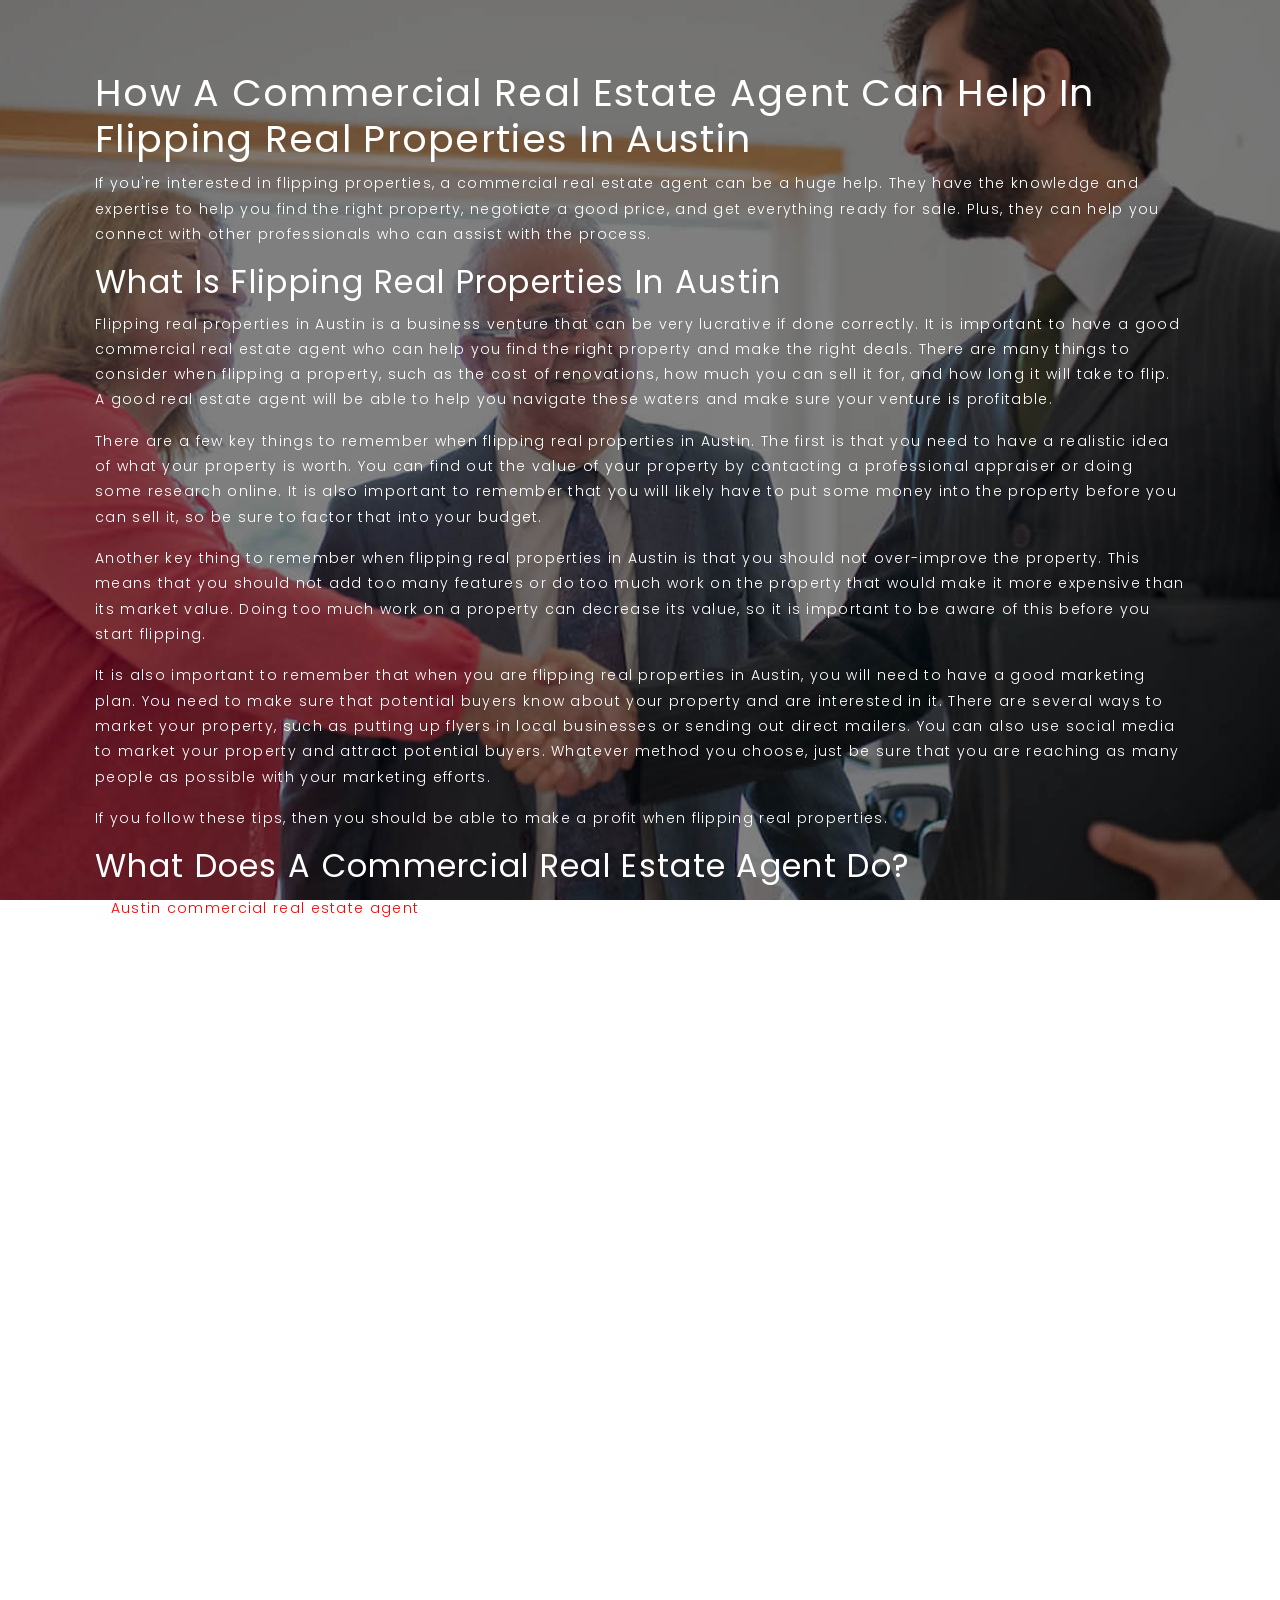
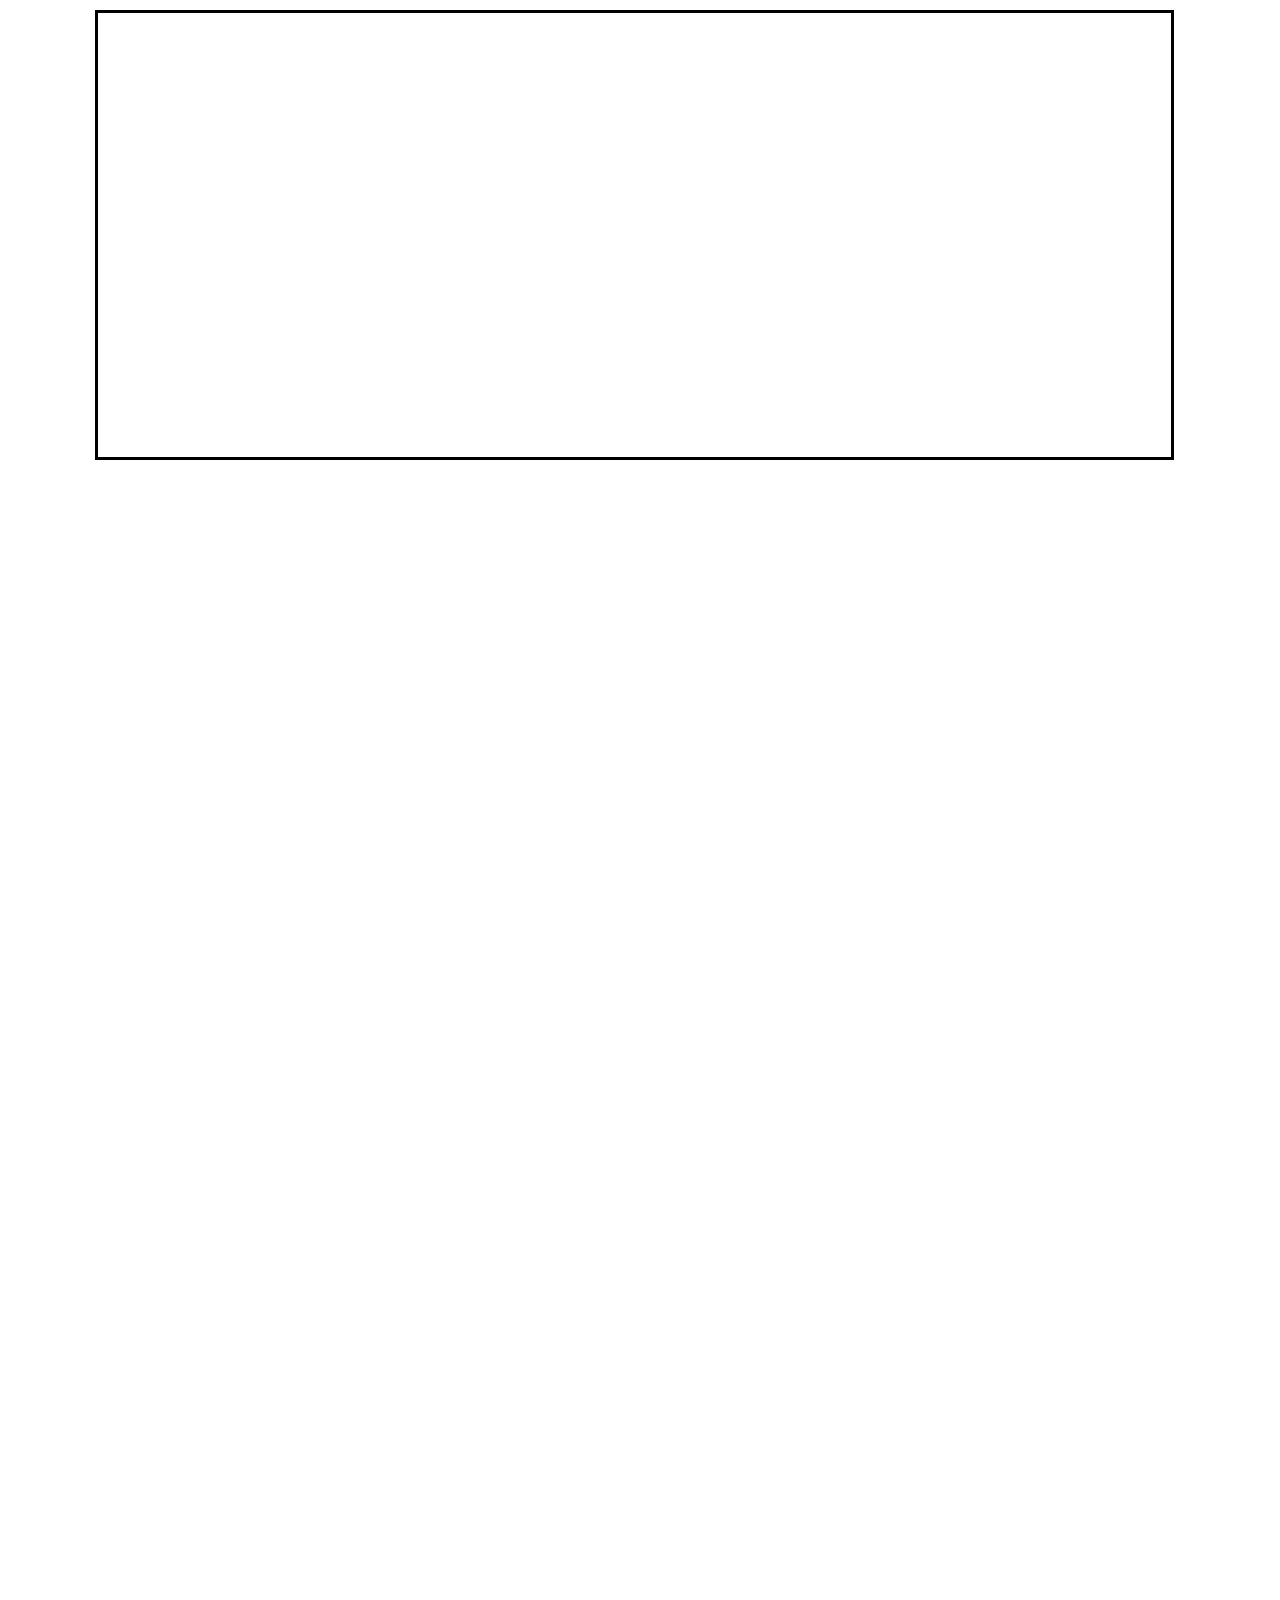
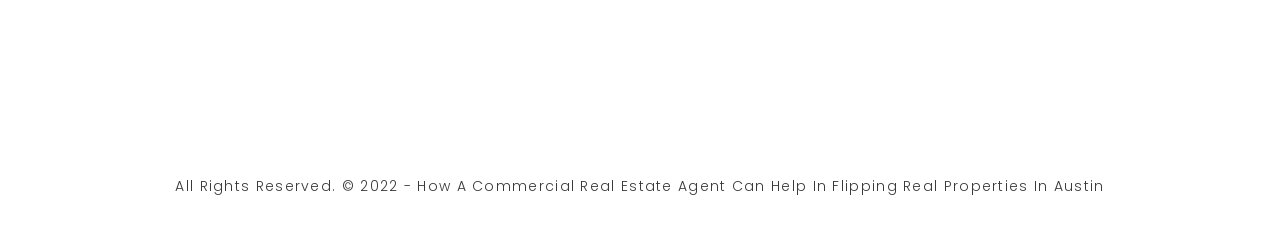
<file: index.html>
<!DOCTYPE html>
<html lang="en">

    <!-- Basic -->
    <meta charset="utf-8">
    <meta http-equiv="X-UA-Compatible" content="IE=edge">   
   
    <!-- Mobile Metas -->
    <meta name="viewport" content="width=device-width, initial-scale=1.0">	
  <title>How A Commercial Real Estate Agent Can Help In Flipping Real Properties In Austin</title>
<link rel="canonical" href="http://www.realtorlao.com" />
	<meta name="description" content="Commercial real estate agent can help you in flipping real properties in Austin,TX. The real estate market has changed a lot in the last few years. The commercial real estate market has become more competitive and there is more pressure to perform. The commercial real estate market is very competitive in Austin, Texas.">

    <!-- Bootstrap CSS -->
    <link rel="stylesheet" href="css/bootstrap.min.css">
    <!-- Site CSS -->
    <link rel="stylesheet" href="style.css">
    <!-- Responsive CSS -->
    <link rel="stylesheet" href="css/responsive.css">
    <!-- Custom CSS -->
    <link rel="stylesheet" href="css/custom.css">
 
</head>
<body id="page-top" class="politics_version">
 
	<div class="section cont-box">
		<div class="container-fluid">
			<div class="row">
				<div class="col-lg-12 col-sm-12">
				 <h1>How A Commercial Real Estate Agent Can Help In Flipping Real Properties In Austin&nbsp;</h1>
<p>If you're interested in flipping properties, a commercial real estate agent can be a huge help. They have the knowledge and expertise to help you find the right property, negotiate a good price, and get everything ready for sale. Plus, they can help you connect with other professionals who can assist with the process.</p>
<h2>What Is Flipping Real Properties In Austin</h2>
<p>Flipping real properties in Austin is a business venture that can be very lucrative if done correctly. It is important to have a good commercial real estate agent who can help you find the right property and make the right deals. There are many things to consider when flipping a property, such as the cost of renovations, how much you can sell it for, and how long it will take to flip. A good real estate agent will be able to help you navigate these waters and make sure your venture is profitable.</p>
<p>There are a few key things to remember when flipping real properties in Austin. The first is that you need to have a realistic idea of what your property is worth. You can find out the value of your property by contacting a professional appraiser or doing some research online. It is also important to remember that you will likely have to put some money into the property before you can sell it, so be sure to factor that into your budget.</p>
<p>Another key thing to remember when flipping real properties in Austin is that you should not over-improve the property. This means that you should not add too many features or do too much work on the property that would make it more expensive than its market value. Doing too much work on a property can decrease its value, so it is important to be aware of this before you start flipping.</p>
<p>It is also important to remember that when you are flipping real properties in Austin, you will need to have a good marketing plan. You need to make sure that potential buyers know about your property and are interested in it. There are several ways to market your property, such as putting up flyers in local businesses or sending out direct mailers. You can also use social media to market your property and attract potential buyers. Whatever method you choose, just be sure that you are reaching as many people as possible with your marketing efforts.</p>
<p>If you follow these tips, then you should be able to make a profit when flipping real properties.</p>
<h2>What Does A Commercial Real Estate Agent Do?</h2>
<p>A <a href="https://www.austintenantadvisors.com/commercial-real-estate-agents/nathan-k-smith/">Austin commercial real estate agent</a> is a professional who helps people buy, sell, or lease commercial properties. They are experts in the field and have the knowledge and resources to help you find the right property and get the best deal possible.</p>
<p>Commercial real estate agents typically work with buyers, sellers, landlords, and tenants. They may also work with property developers, banks, and other financial institutions.</p>
<h2>How A Commercial Real Estate Agent Can Help</h2>
<p>Here's a look at how a commercial real estate agent can help you flip properties in Austin.</p>
<h3>1. Finding the Right Property</h3>
<p>One of the most important aspects of flipping properties is finding the right one to purchase. A commercial real estate agent can help you identify potential properties that meet your criteria and then provide more information about each one. They can also help you negotiate a good purchase price.</p>
<h3>2. Getting the Property Ready for Sale</h3>
<p>Once you've purchased a property, there's still work to be done before it's ready to list. A commercial real estate agent can help you coordinate with contractors, handle paperwork, and take care of other details. They can also provide advice on pricing and marketing the property.</p>
<h3>3. Connecting with Other Professionals</h3>
<p>In addition to helping you directly, a commercial real estate agent can also connect you with other professionals who can assist with the flipping process. This might include lenders, home inspectors, and real estate lawyers. Having a good team in place will make the process smoother and help you avoid pitfalls.</p>
<p>If you're thinking about flipping properties in Austin, working with a commercial real estate agent is a smart idea. They can help you find the right property, get it ready for sale, and connect you with other professionals who can assist with the process. Contact Austin Tenant Advisors today to get started.</p>
<p><iframe style="border:3px #000 solid;" src="https://www.wilshiresubdivision.com/flipping-houses-what-you-need-to-know-about-warehouse-space-for-rent" name="office space for rent" width="99%" height="450px" frameborder="1" marginwidth="0px" marginheight="0px" scrolling="yes" allowfullscreen="allowfullscreen"></iframe></p>
<p>&nbsp;</p>
<h2>How To Find The Best Commercial Real Estate Agent For Your Needs</h2>
<p>Finding the best commercial real estate agent for your needs can seem like a daunting task. However, if you know what to look for, it can be much easier. Here are some tips on how to find the best commercial real estate agent for your needs:</p>
<h3>1. Ask Around</h3>
<p>The best way to find a good commercial real estate agent is by asking around. Talk to friends, family members, and colleagues who have recently bought or sold commercial property. They may be able to recommend an agent that they had a good experience working with.</p>
<h3>2. Check Reviews</h3>
<p>Another great way to find a good commercial real estate agent is by checking reviews online. There are many websites where you can read reviews of agents, such as Yelp or Google+. This can be a great way to get a sense of an agent&rsquo;s strengths and weaknesses.</p>
<h3>3. Interview Potential Agents</h3>
<p>Once you have a few agents that you would like to work with, it&rsquo;s important to interview them. This will give you a chance to ask questions and see if they are the right fit for you. Some things you may want to ask include:</p>
<ul>
<li>How long have they been working in commercial real estate?</li>
<li>What areas do they specialize in?</li>
<li>What is their experience with flips?</li>
<li>What is their commission rate?</li>
<li>Do they have any references?</li>
</ul>
<p>Ultimately, the best way to find the best commercial real estate agent is by doing your homework and interviewing several agents before making a decision.</p>
<h2>What To Expect When Working With A Commercial Real Estate Agent</h2>
<p>When you work with a commercial real estate agent, you can expect to get help finding the right property and negotiating the best deal. They can also help you with the paperwork and other logistics involved in flipping a property. By working with an experienced agent, you can minimize the stress and hassle of flipping a property and focus on making money.</p>
<h2>Contact A Commercial Real Estate Agent In Austin&nbsp;</h2>
<p>When it comes to flipping real estate, having a commercial real estate agent on your side can be incredibly helpful. These agents have years of experience working with businesses and understand the ins and outs of the market. They can help you find the right property to flip, negotiate a good price, and provide guidance through the entire process.</p>
<p>If you're interested in flipping real estate in Austin, contact Austin Tenant Advisors today. They'll be able to help you get started on your journey to profitability.</p>
<p>&nbsp;</p>
				</div>
				 
			</div>
		</div>
	</div>
 
	  
  
    <div class="copyrights">
        <div class="container-fluid">
            <div class="footer-distributed">
                <div class="footer-left">
                  
                    <p class="footer-company-name">All Rights Reserved. &copy; 2022  - How A Commercial Real Estate Agent Can Help In Flipping Real Properties In Austin</p>
                </div>
            </div>
        </div><!-- end container -->
    </div><!-- end copyrights -->

    
</body>
</html>
</file>
<file: style.css>
/*------------------------------------------------------------------
    Version: 1.0
-------------------------------------------------------------------*/

/*------------------------------------------------------------------
    IMPORT FONTS
-------------------------------------------------------------------*/

@import url('https://fonts.googleapis.com/css?family=Poppins:100,100i,200,200i,300,300i,400,400i,500,500i,600,600i,700,700i,800,800i,900,900i');

/*------------------------------------------------------------------
    IMPORT FILES
-------------------------------------------------------------------*/

@import url(css/animate.css);
@import url(css/flaticon.css);
@import url(css/flaticon-1.css);
@import url(css/prettyPhoto.css);
@import url(css/owl.carousel.css);
@import url(css/font-awesome.min.css);

/*------------------------------------------------------------------
    SKELETON
-------------------------------------------------------------------*/

body {
    color: #999999;
    font-size: 14px;
    font-family: 'Poppins', sans-serif;
    line-height: 1.80857;
	font-weight: 300;
	letter-spacing: 1.3px;
}

html, body{
	height: 100%;
}

body.demos .section-title img {
    max-width: 280px;
    display: block;
    margin: 10px auto;
}

body.demos .service-widget h3 {
    border-bottom: 1px solid #ededed;
    font-size: 18px;
    padding: 20px 0;
    background-color: #ffffff;
}

body.demos .service-widget {
    margin: 0 0 30px;
    padding: 30px;
    background-color: #fff
}

body.demos .container-fluid {
    max-width: 1080px
}

a {
    color: red;
    text-decoration: none !important;
    outline: none !important;
    -webkit-transition: all .3s ease-in-out;
    -moz-transition: all .3s ease-in-out;
    -ms-transition: all .3s ease-in-out;
    -o-transition: all .3s ease-in-out;
    transition: all .3s ease-in-out;
}

h1,
h2,
h3,
h4,
h5,
h6 {
    font-weight: normal;
    position: relative;
    padding: 0 0 10px 0;
    font-weight: normal;
    line-height: 120% !important;
    color: #333333;
    margin: 0
}

h1 {
    font-size: 24px
}

h2 {
    font-size: 22px
}

h3 {
    font-size: 18px
}

h4 {
    font-size: 16px
}

h5 {
    font-size: 14px
}

h6 {
    font-size: 13px
}

h1 a,
h2 a,
h3 a,
h4 a,
h5 a,
h6 a {
    color: #212121;
    text-decoration: none!important;
    opacity: 1
}

h1 a:hover,
h2 a:hover,
h3 a:hover,
h4 a:hover,
h5 a:hover,
h6 a:hover {
    opacity: .8
}

a {
    color: #222222;
    text-decoration: none;
    outline: none;
}

a,
.btn {
    text-decoration: none !important;
    outline: none !important;
    -webkit-transition: all .3s ease-in-out;
    -moz-transition: all .3s ease-in-out;
    -ms-transition: all .3s ease-in-out;
    -o-transition: all .3s ease-in-out;
    transition: all .3s ease-in-out;
}

.btn-custom {
    margin-top: 20px;
    background-color: transparent !important;
    border: 2px solid #ddd;
    padding: 12px 40px;
    font-size: 16px;
}

.lead {
    font-size: 18px;
    line-height: 30px;
    color: #767676;
    margin: 0;
    padding: 0;
}

blockquote {
    margin: 20px 0 20px;
    padding: 30px;
}

ul, li, ol{
	margin: 0px;
	list-style: none;
	padding: 0px;
}


/*------------------------------------------------------------------
    WP CORE
-------------------------------------------------------------------*/

.first {
    clear: both
}

.last {
    margin-right: 0
}

.alignnone {
    margin: 5px 20px 20px 0;
}

.aligncenter,
div.aligncenter {
    display: block;
    margin: 5px auto 5px auto;
}

.alignright {
    float: right;
    margin: 10px 0 20px 20px;
}

.alignleft {
    float: left;
    margin: 10px 20px 20px 0;
}

a img.alignright {
    float: right;
    margin: 10px 0 20px 20px;
}

a img.alignnone {
    margin: 10px 20px 20px 0;
}

a img.alignleft {
    float: left;
    margin: 10px 20px 20px 0;
}

a img.aligncenter {
    display: block;
    margin-left: auto;
    margin-right: auto
}

.wp-caption {
    background: #fff;
    border: 1px solid #f0f0f0;
    max-width: 96%;
    /* Image does not overflow the content area */
    padding: 5px 3px 10px;
    text-align: center;
}

.wp-caption.alignnone {
    margin: 5px 20px 20px 0;
}

.wp-caption.alignleft {
    margin: 5px 20px 20px 0;
}

.wp-caption.alignright {
    margin: 5px 0 20px 20px;
}

.wp-caption img {
    border: 0 none;
    height: auto;
    margin: 0;
    max-width: 98.5%;
    padding: 0;
    width: auto;
}

.wp-caption p.wp-caption-text {
    font-size: 11px;
    line-height: 17px;
    margin: 0;
    padding: 0 4px 5px;
}


/* Text meant only for screen readers. */

.screen-reader-text {
    clip: rect(1px, 1px, 1px, 1px);
    position: absolute !important;
    height: 1px;
    width: 1px;
    overflow: hidden;
}

.screen-reader-text:focus {
    background-color: #f1f1f1;
    border-radius: 3px;
    box-shadow: 0 0 2px 2px rgba(0, 0, 0, 0.6);
    clip: auto !important;
    color: #21759b;
    display: block;
    font-size: 14px;
    font-size: 0.875rem;
    font-weight: bold;
    height: auto;
    left: 5px;
    line-height: normal;
    padding: 15px 23px 14px;
    text-decoration: none;
    top: 5px;
    width: auto;
    z-index: 100000;
    /* Above WP toolbar. */
}


/*------------------------------------------------------------------
    HEADER
-------------------------------------------------------------------*/

.navbar-dark{
	background: #ffffff;text-align: center;
}.navbar-dark h1{font-size:32px;}

.navbar-dark .navbar-nav .nav-link{
	color: #3a3a3a;
	letter-spacing: 1px;
	font-size: 16px;
	position: relative;
}
.navbar-dark .navbar-nav .nav-item{
	margin: 0px 5px;
}
.navbar-dark .navbar-nav .nav-link:hover, .navbar-dark .navbar-nav .nav-link:focus{
	color: #ffffff;
	background: #3a3a3a;
}
.navbar-dark .navbar-nav .nav-link.active{
	font-weight: 600;
	color: #ffffff;
	background: #3a3a3a;
}
.navbar-dark .navbar-nav .nav-link::after {
    content: '';
    width: 0;
    height: 5px;
    background: #ffffff;
    position: absolute;
    bottom: 0;
    left: 0;
	right: 0;
	text-align: center;
	margin: 0 auto;
    border-radius: 0px;
    -webkit-transition: all .5s;
    transition: all .5s;
    z-index: 0;
}
.navbar-dark .navbar-nav .nav-link.active::after {
	width: 50%;
}

/*------------------------------------------------------------------
    SECTIONS
-------------------------------------------------------------------*/

.main-banner{
	height: 100%;
	position: relative;
}

.main-banner{
    width: 100%;
	text-align: center;
}
.main-banner::after {
    content: " ";
    position: absolute;
    top: 0;
    bottom: 0;
    left: 0;
    right: 0;
    background-color: #000;
    z-index: 0;
    opacity: .6;
}
.heading{
	color: #fff;
	display: table-cell;
	vertical-align: middle;
	position: relative;
	z-index: 1;
}
.heading h1{
	color: #ffffff;
	font-weight: 700;
	font-size: 62px;
	text-transform: uppercase;
}
.heading p{
	font-size: 18px;
	padding: 20px 0px;
}

.heading h3{
	color: ffffff;
}


.slider-screen {
    background-position: center center;
    background-size: cover;
    height: 100vh;
    padding: 0;
    position: relative;
}
.slider-screen .slider-content {
    left: 0;
    position: absolute;
    right: 0;
    text-align: center;
    top: 50%;
    transform: translateY(-50%);
    z-index: 99;
}

.in-box{
	background: #5a4091;
	display: inline-block;
	padding: 40px;
	position: relative;
	border: 20px solid #432382;
}
.in-box::before{
	border: 10px solid #ffffff;
	content: "";
	width: 100%;
	height: 100%;
	left: 0px;
	top: 0px;
	position: absolute;
}
.in-box h2{
	color: #ffffff;
	font-size: 38px;
	font-weight: 500;
}
.in-box p{
	font-size: 18px;
	color: #ffffff;
	font-weight: 200;
}

.in-box a{
	background: #ffffff;
	font-size: 18px;
	padding: 10px 20px;
	color: #333333;
}
.in-box a:hover{
	color: #ffffff;
}
.hvr-rectangle-out {
    display: inline-block;
    vertical-align: middle;
    -webkit-transform: perspective(1px) translateZ(0);
    transform: perspective(1px) translateZ(0);
    box-shadow: 0 0 1px rgba(0, 0, 0, 0);
    position: relative;
    background: #e1e1e1;
    -webkit-transition-property: color;
    transition-property: color;
    -webkit-transition-duration: 0.3s;
    transition-duration: 0.3s;
}
.hvr-rectangle-out::before {
    content: "";
    position: absolute;
    z-index: -1;
    top: 0;
    left: 0;
    right: 0;
    bottom: 0;
    background: #432382;
    -webkit-transform: scale(0);
    transform: scale(0);
    -webkit-transition-property: transform;
    transition-property: transform;
    -webkit-transition-duration: 0.3s;
    transition-duration: 0.3s;
    -webkit-transition-timing-function: ease-out;
    transition-timing-function: ease-out;
}
.hvr-rectangle-out:hover::before, .hvr-rectangle-out:focus::before, .hvr-rectangle-out:active::before {
    -webkit-transform: scale(1);
    transform: scale(1);
}


.slider-new-2.owl-carousel .owl-nav .owl-prev{
	position: absolute;
	top: 50%;
	left: 0px;
}
.slider-new-2.owl-carousel .owl-nav .owl-next{
	position: absolute;
	top: 50%;
	right: 0px;
}

.slider-new-2.owl-carousel .owl-item.active .slider-img-full img{
	-moz-transform: scale(1.3);
	-webkit-transform: scale(1.3);
	transform: scale(1.3);
	-moz-transition: all 2.9s;
	-webkit-transition: all 2.9s;
	transition: all 2.9s;
}


.cd-words-wrapper {
  display: inline-block;
  position: relative;
  text-align: left;
}
.cd-words-wrapper b {
  display: inline-block;
  position: absolute;
  white-space: nowrap;
  left: 0;
  top: 0;
}
.cd-words-wrapper b.is-visible {
  position: relative;
}
.no-js .cd-words-wrapper b {
  opacity: 0;
}
.no-js .cd-words-wrapper b.is-visible {
  opacity: 1;
}

/* -------------------------------- 

xclip 

-------------------------------- */
.cd-headline.clip span {
  display: inline-block;
  padding: .2em 0;
  color: #ffffff;
  font-size: 30px;
}
.cd-headline.clip span b{
	text-transform: uppercase;
}
.cd-headline.clip .cd-words-wrapper {
  overflow: hidden;
  vertical-align: top;
}
.cd-headline.clip .cd-words-wrapper::after {
  /* line */
  content: '';
  position: absolute;
  top: 0;
  right: 0;
  width: 2px;
  height: 100%;
  background-color: #aebcb9;
}
.cd-headline.clip b {
  opacity: 0;
}
.cd-headline.clip b.is-visible {
  opacity: 1;
}


#mainNav.navbar-shrink {
    padding-top: 10px;
    padding-bottom: 10px;
    background-color: #ffffff;
}

#clouds{
	margin-top: -5%;
	position: relative;
	z-index: 1;
}
#clouds path {
    fill: #ffffff;
    bottom: -10px;
    overflow: hidden;
    stroke: #ffffff;
}

.section {
    display: block;
    position: relative;
    overflow: hidden;
    padding: 70px 80px;
	
}

.noover {
    overflow: visible;
}

.noover .btn-dark {
    border: 0 !important;
}

.nopad {
    padding: 0;
}

.nopadtop {
    padding-top: 0;
}

.section.wb {
    background-color: #ffffff;
}

.section.lb {
    background-color: #f2f3f5;
}

.section.db {
    background-color: #111111;
}

.section.color1 {
    background-color: #448AFF;
}

.first-section {
    display: block;
    position: relative;
    overflow: hidden;
    padding: 16em 0 13em;
}

.first-section h2 {
    color: #ffffff;
    font-size: 68px;
    font-weight: 300;
    text-transform: capitalize;
    display: block;
    margin: 0;
    padding: 0 0 30px;
    position: relative;
}

.first-section .lead {
    font-size: 21px;
    font-weight: 300;
    padding: 0 0 40px;
    margin: 0;
    line-height: inherit;
    color: #ffffff;
}

.macbookright {
    width: 980px;
    position: absolute;
    right: -15%;
    bottom: -6%;
}

.section-title {
    display: block;
    position: relative;
    margin-bottom: 60px;
}

.section-title p {
    color: #999;
    font-weight: 200;
    font-size: 18px;
    line-height: 33px;
    margin: 0;
}

.section-title h3 {
    font-size: 38px;
    font-weight: 500;
    line-height: 62px;
    margin: 0 0 25px;
    padding: 0;
    text-transform: none;
}

.section.colorsection p,
.section.colorsection h3,
.section.db h3 {
    color: #ffffff;
}



.btn-hover-new{
	color: #333333;
	-webkit-transition: all 0.5s;
	-moz-transition: all 0.5s;
	-o-transition: all 0.5s;
	transition: all 0.5s;
	position: relative;
	border: 1px solid #333333;
	overflow: hidden;
	padding: 0px 18px;
	display: inline-block;
}

.sim-btn{
	background: #ffffff;
	font-size: 18px;
	padding: 10px 20px;
	color: #3a3a3a;
	box-shadow: 0 7px 10px #e6e6e6;
	border: none;
}
.sim-btn:hover{
	color: #ffffff;
}

.btn-hover-new::after {
    content: attr(data-text);
    position: absolute;
    width: 100%;
    height: 100%;
    top: 0;
    left: 0;
    opacity: 0;
    -webkit-transform: translate(-30%, 0);
    transform: translate(-30%, 0);
    -webkit-transition: all 0.3s;
    -moz-transition: all 0.3s;
    -o-transition: all 0.3s;
    transition: all 0.3s;
}

.btn-hover-new span {
    -webkit-transition: all 0.3s;
    -moz-transition: all 0.3s;
    -o-transition: all 0.3s;
    transition: all 0.3s;
}

.btn-hover-new:hover{
	color: #ffffff;
	background-color: #333333;
}
.btn-hover-new:hover > span {
    opacity: 0;
    -webkit-transform: translate(0px,40px);
    transform: translate(0px,40px);
}
.btn-hover-new:hover::after {
    opacity: 1;
    -webkit-transform: translate(0, 0);
    transform: translate(0, 0);
}




.right-box-pro{
	position: relative;
	-webkit-box-shadow: 0px 0px 30px -4px rgba(0, 0, 0, 0.3);
	box-shadow: 0px 0px 30px -4px rgba(0, 0, 0, 0.3);
}
.right-box-pro img{
	position: relative;
	z-index: 2;
}
.right-box-pro::before {
    content: "";
    background: #432382;
    width: 100%;
    height: 100%;
    position: absolute;
    bottom: -20px;
    top: -20px;
    z-index: 0;
}
.right-box-pro::after {
    content: "";
    background: #432382;
    width: 100%;
    height: 100%;
    position: absolute;
    bottom: -20px;
	right: 0px;
    top: 20px;
    z-index: 0;
}



.services-inner-box{
	padding: 30px;
	background: #ffffff;
	margin-bottom: 30px;
	border-radius: 100px 0px;
	box-shadow: 0 7px 10px #e6e6e6;
	text-align: center;
}
.ser-icon{
	width: 90px;
	height: 90px;
	text-align: center;
	line-height: 90px;
	background: #432382;
	margin: 0 auto;
}
.ser-icon i{
	font-size: 50px;
	color: #ffffff;
}
.services-inner-box h2{
	font-size: 22px;
	font-weight: 600;
	margin-top: 20px;
}


.cont-box{
	background: url(uploads/count-bg.jpg) no-repeat center;
	background-size: cover;
	background-attachment: fixed;
	margin:0px 0 0; color:#fff;
}
.cont-box h1{color:#fff; font-size:38px;}
.cont-box h2{color:#fff; font-size:32px;}
.cont-box h3{color:#fff; font-size:26px;}
.cont-box a{color:red;  }
.inner-cont-box{
	text-align: center;
}
.inner-cont-box i{
	font-size: 78px;
	color: #ffffff;
}

.inner-cont-box h3{
	font-weight: 600;
	font-size: 38px;
	color: #ffffff;
}

.inner-cont-box h4{
	font-size: 24px;
	font-weight: 200;
	text-transform: uppercase;
	color: #ffffff;
}


/*------------------------------------------------------------------
    PORTFOLIO
-------------------------------------------------------------------*/

.item-h2,
.item-h1 {
    height: 100% !important;
    height: auto !important;
}

.isotope-item {
    z-index: 2;
    padding: 0;
}

.isotope-hidden.isotope-item {
    pointer-events: none;
    z-index: 1;
}

.isotope,
.isotope .isotope-item {
    /* change duration value to whatever you like */
    -webkit-transition-duration: 0.8s;
    -moz-transition-duration: 0.8s;
    transition-duration: 0.8s;
}

.isotope {
    -webkit-transition-property: height, width;
    -moz-transition-property: height, width;
    transition-property: height, width;
}

.isotope .isotope-item {
    -webkit-transition-property: -webkit-transform, opacity;
    -moz-transition-property: -moz-transform, opacity;
    transition-property: transform, opacity;
}

.portfolio-filter ul {
    padding: 0;
    z-index: 2;
    display: block;
    position: relative;
    margin: 0;
}

.portfolio-filter ul li {
    border-radius: 0;
    display: inline-block;
    margin: 0 5px 0 0;
    text-decoration: none;
    text-transform: uppercase;
    vertical-align: middle;
}

.portfolio-filter ul li:last-child:after {
    content: "";
}

.portfolio-filter ul li .btn-dark {
    box-shadow: none;
    background-color: transparent;
    border: 1px solid #e6e7e6 !important;
    color: #1f1f1f;
    font-weight: 400;
    font-size: 13px;
    padding: 10px 30px;
}

.da-thumbs {
    list-style: none;
    position: relative;
    padding: 0;
}

.da-thumbs .pitem {
    margin: 0;
    padding: 15px;
    position: relative;
}

.da-thumbs .pitem a,
.da-thumbs .pitem a img {
    display: block;
    position: relative;
}

.da-thumbs .pitem a {
    overflow: hidden;
}

.da-thumbs .pitem a div {
    position: absolute;
    background-color: rgba(0, 0, 0, 0.8);
    width: 100%;
    height: 100%;
}

.da-thumbs .pitem a div h3 {
    display: block;
    color: #ffffff;
    font-size: 20px;
    padding: 30px 15px;
    text-transform: capitalize;
    font-weight: normal;
}

.da-thumbs .pitem a div h3 small {
    display: block;
    color: #ffffff;
    margin-top: 5px;
    font-size: 13px;
    font-weight: 300;
}

.da-thumbs .pitem a div i {
    background-color: #1f1f1f;
    position: absolute;
    color: #ffffff !important;
    bottom: 0;
    font-size: 15px;
    z-index: 12;
    right: 0;
    width: 40px;
    height: 40px;
    line-height: 40px;
    text-align: center;
}


/*------------------------------------------------------------------
    TESTIMONIALS
-------------------------------------------------------------------*/

.logos img {
    margin: auto;
    display: block;
    text-align: center;
    width: 100%;
    opacity: 0.3;
}

.logos img:hover {
    opacity: 0.5;
}

.desc h3 i {
    color: #ffffff;
    font-size: 37px;
    vertical-align: middle;
    margin-right: 12px;
}

.desc {
    padding: 30px;
    position: relative;
    background: #432382;
    border: 15px solid #5a4091;
}
.desc::before {
    border: 10px solid #ffffff;
    content: "";
    width: 100%;
    height: 100%;
    left: 0px;
    top: 0px;
    position: absolute;
}

.testi-meta {
    display: block;
    margin-top: 20px;
}

.testimonial h4 {
    font-size: 18px;
    color: #333333;
    padding: 13px 0 0;
}

.testimonial img {
    max-width: 55px;
}

.testimonial small {
    margin-top: 7px;
    font-size: 16px;
    display: block;
}

.testimonial {
    background-color: transparent;
}

.testimonial h3 {
    padding: 0 0 10px;
    font-size: 20px;
    font-weight: 600;
	color: #ffffff;
}

.testimonial small,
.testimonial .lead {
    background-color: transparent;
    color: #cccccc;
    display: block;
    font-size: 16px;
    font-style: normal;
    line-height: 30px;
    margin: 0;
    padding: 0;
    position: relative;
}

.testimonial p:after {
    display: none;
}


/*------------------------------------------------------------------
    PRICING TABLES
-------------------------------------------------------------------*/

.pricingTable{
    background: #ffffff;
    text-align: center;
    padding-bottom: 30px;
    transition: all 0.5s ease 0s;
}
.pricingTable:hover{
    box-shadow: 0 10px 21px 0 rgba(0, 0, 0, 0.21);
}
.pricingTable .pricingTable-header{
    padding: 20px 0 100px;
    color: #000;
    border-bottom: 1px solid rgba(0, 0, 0, 0.1);
    position: relative;
}
.pricingTable .title{
    font-size: 38px;
    font-weight: 200;
    margin: 0;
    text-transform: capitalize;
}
.pricingTable .price-value{
    width: 120px;
    height: 120px;
    border-radius: 40px;
    background: #432382;
    position: absolute;
    bottom: -60px;
    left: 0;
    right: 0;
    margin: 0 auto;
    transform: rotate(45deg);
}
.pricingTable .value{
    color: #fff;
    transform: rotate(-45deg);
    position: relative;
}
.pricingTable .amount{
    font-size: 35px;
    position: absolute;
    top: 15px;
    left: -35px;
}
.pricingTable .month{
    font-size: 12px;
    color: #bcbbbb;
    text-transform: uppercase;
    position: absolute;
    top: 60px;
    left: -17px;
}
.pricingTable .pricing-content{
    list-style: none;
    padding: 0;
    margin: 100px 0 30px;
    font-size: 16px;
    color: #000;
}
.pricingTable .pricing-content li{
    line-height: 40px;
    position: relative;
}
.pricingTable .pricing-content li:before{
    content: "\f00c";
    font-family: 'FontAwesome';
    font-size: 20px;
    color: #5a4091;
    margin-right: 10px;
}
.pricingTable .pricingTable-signup{
    display: inline-block;
    letter-spacing:2px;
	background: #ffffff;
	font-size: 18px;
	padding: 10px 20px;
	color: #3a3a3a;
	box-shadow: 0 7px 10px #e6e6e6;
    text-transform: uppercase;
    transition: all 0.5s ease 0s;
}
.pricingTable .pricingTable-signup i{
    font-size: 15px;
    margin-right: 8px;
}
.pricingTable .pricingTable-signup:hover{
	color: #ffffff;
}

@media only screen and (max-width:990px){
    .pricingTable{ margin-bottom: 30px; }
}



.box{
    text-align: center;
    box-shadow: 0 0 3px rgba(0,0,0,0.3);
    overflow: hidden;
    position: relative;
}
.box img{
    width: 100%;
    height: auto;
    transition: all 0.5s ease 0s;
}
.box:hover img{
    transform: scale(1.2);
    filter: grayscale(100%);
}
.box .box-content{
    width: 95%;
    height: 95%;
    background: rgba(0,0,0,0.8);
    padding: 18% 10px 0;
    margin: auto;
    position: absolute;
    top: 0;
    left: 0;
    bottom: 0;
    right: 0;
    opacity: 0;
    transition: all 0.8s ease 0s;
}
.box:hover .box-content{ opacity: 1; }
.box .title{
    font-size: 30px;
    font-weight: 500;
    color: #fff;
    letter-spacing: 1px;
    text-transform: capitalize;
    margin: 0px;
}
.box .post{
    display: block;
    font-size: 16px;
    font-style: normal;
    color: #432382;
    text-transform: uppercase;
    margin-bottom: 25px;
}
.box .icon{
    padding: 0;
    margin: 0;
    list-style: none;
}
.box .icon li{ display: inline-block; }
.box .icon li a{
    display: block;
    width: 40px;
    height: 40px;
    line-height: 40px;
    font-size: 18px;
    color: #fff;
    margin-right: 11px;
    position: relative;
    transform: rotate(-45deg);
    transition: all 0.4s ease-in-out;
}
.box .icon li a:hover{ background: #432382; }
.box .icon li a span{ display: block; }
.box .icon li a span i{ transform: rotate(45deg); }
.box .icon li a:before,
.box .icon li a:after,
.box .icon li a span:before,
.box .icon li a span:after{
    content: "";
    display: block;
    width: 0;
    height: 0;
    background: #fff;
    position: absolute;
    top: 0;
    left: 0;
    transition: all 0.4s ease-in-out 0s;
}
.box .icon li a span:before{
    left: auto;
    right: 0;
}
.box .icon li a span:after{
    top: auto;
    bottom: 0;
}
.box .icon li:nth-child(2) a:before,
.box .icon li:nth-child(2) a:after,
.box .icon li:nth-child(2) a span:before,
.box .icon li:nth-child(2) a span:after{ transition-delay: 0.2s; }
.box:hover .icon li a:before,
.box:hover .icon li a span:before{
    width: 3px;
    height: 100%;
}
.box:hover .icon li a:after,
.box:hover .icon li a span:after{
    width: 100%;
    height: 3px;
}
@media only screen and (max-width:990px){
    .box{ margin-bottom: 30px; }
}

/*------------------------------------------------------------------
    ICON BOXES
-------------------------------------------------------------------*/

.icon-wrapper {
    position: relative;
    cursor: pointer;
    display: block;
    z-index: 1;
}

.icon-wrapper i {
    width: 75px;
    height: 75px;
    text-align: center;
    line-height: 75px;
    font-size: 28px;
    background-color: #f2f3f5;
    color: #1f1f1f;
    margin-top: 0;
}

.small-icons.icon-wrapper:hover i,
.small-icons.icon-wrapper:hover i:hover,
.small-icons.icon-wrapper i {
    width: auto !important;
    height: auto !important;
    line-height: 1 !important;
    padding: 0 !important;
    color: #e3e3e3 !important;
    background-color: transparent !important;
    background: none !important;
    margin-right: 10px !important;
    vertical-align: middle;
    font-size: 24px !important;
}

.small-icons.icon-wrapper h3 {
    font-size: 18px;
    padding-bottom: 5px;
}

.small-icons.icon-wrapper p {
    padding: 0;
    margin: 0;
}

.icon-wrapper h3 {
    font-size: 21px;
    padding: 0 0 15px;
    margin: 0;
}

.icon-wrapper p {
    margin-bottom: 0;
    padding-left: 95px;
}

.icon-wrapper p small {
    display: block;
    color: #999;
    margin-top: 10px;
    text-transform: none;
    font-weight: 600;
    font-size: 16px;
}

.icon-wrapper p small:after {
    content: "\f105";
    font-family: FontAwesome;
    margin-left: 5px;
    font-size: 11px;
}


/*------------------------------------------------------------------
    MESSAGE BOXES
-------------------------------------------------------------------*/

.event_dit{
	margin-top: 20px;
}
.event_dit ul {
	float: left;
	width: 100%;
	padding-bottom: 15px;
	margin-bottom: 0px;
	position: relative;
	line-height: 12px;
}
.event_dit ul li{
	float: left;
	position: relative;
}

.event_dit ul li a{
	padding: 0px 5px;
	font-size: 14px;
	line-height: 25px;
	transition: all 0.3s ease-in-out;
	-webkit-transition: all 0.3s ease-in-out;
	-moz-transition: all 0.3s ease-in-out;
	-o-transition: all 0.3s ease-in-out;
	-moz-transition: all 0.3s ease-in-out;
}

.event_dit ul li a:hover{
	color: #333333;
}

.service-widget h3 {
    font-size: 21px;
    color: #ffffff;
    padding: 20px 0 12px;
    margin: 0;
}

.participate-wrap figure{
	overflow: hidden;
	position: relative;
}
.participate-wrap figure::before{
	background-color: #333333;
	content: "";
	position: absolute;
	border-radius: 100%;
	top: 0px;
	left: 0px;
	right: 0px;
	bottom: 0px;
	margin: auto;
	width: 0px;
	height: 0px;
	opacity: 0.7;
	transition: all 0.3s ease-in-out;
	-webkit-transition: all 0.3s ease-in-out;
	-moz-transition: all 0.3s ease-in-out;
	-o-transition: all 0.3s ease-in-out;
	-moz-transition: all 0.3s ease-in-out;
}

.participate-wrap figure figcaption{
	position: absolute;
	width: 100%;
	top: 0px;
	text-align: center;
	margin-top: -20px;
	opacity: 0;
	transition: all 0.3s ease-in-out;
	-webkit-transition: all 0.3s ease-in-out;
	-moz-transition: all 0.3s ease-in-out;
	-o-transition: all 0.3s ease-in-out;
	-moz-transition: all 0.3s ease-in-out;
}

.participate-wrap figure figcaption .global-radius{
	background: #ffffff;
	width: 38px;
	height: 38px;
	display: inline-block;
	text-align: center;
	line-height: 38px;
}

.participate-wrap:hover figure::before{
	width: 100%;
	height: 100%;
	border-radius: 0px;
}

.participate-wrap:hover figure figcaption {
	top: 50%;
	opacity: 1;
}

.service-widget h3 a,
.section.wb .service-widget h3,
.section.lb .service-widget h3 {
    color: #1f1f1f;
}

.service-widget p {
    margin-bottom: 0;
    padding-bottom: 0;
}

.message-box h4 {
    text-transform: uppercase;
    padding: 0;
    margin: 0 0 5px;
    font-weight: 600;
    letter-spacing: 0.5px;
    font-size: 15px;
    color: #999;
}

.message-box h2 {
    font-size: 38px;
    font-weight: 600;
    padding: 0 0 10px;
    margin: 0;
    line-height: 62px;
    margin-top: 0;
    text-transform: none;
}

.message-box p {
    margin-bottom: 20px;
}

.message-box .lead {
    padding-top: 10px;
	font-size: 16px;
	font-style: italic;
	color: #999;
	padding-bottom: 10px;
	padding-left: 15px;
}

.message-box ul{}
.message-box ul li{
	background: #432382;
	padding: 10px 20px;
	margin-bottom: 10px;
	color: #ffffff;
	font-weight: 200;
	font-size: 18px;
}



.post-media {
    position: relative;
}

.post-media img {
    width: 100%;
}

.post-media_pp{
	overflow: hidden;
	position: relative;
}

.service-widget{
	margin-bottom: 30px;
}

.hover-up{
	background: #076799;
}

.service-widget .post-media_pp .hover-up{
	padding: 30px;
	position: absolute;
	left: 110%;
	width: 100%;
	top: 0;
	height: 100%;
	transition: all .35s ease-in-out;
	opacity: 0;
}
.service-widget .post-media_pp:hover .hover-up{
	opacity: 1;
	left: 0;
}

.section.wb .hover-up h3{
	font-size: 32px;
	color: #ffffff;
}

.section.wb .hover-up p{
	color: #cccccc;
}

.playbutton {
    position: absolute;
    color: #ffffff !important;
    top: 40%;
    font-size: 60px;
    z-index: 12;
    left: 0;
    right: 0;
    text-align: center;
    margin: -20px auto;
}

.hoverbutton {
    background-color: #333333;
    position: absolute;
    color: #ffffff !important;
    top: 70%;
    font-size: 21px;
    z-index: 12;
    left: 0;
    opacity: 0;
    right: 0;
    width: 50px;
    height: 50px;
    line-height: 50px;
    text-align: center;
    margin: -20px auto;
}

.service-widget:hover .hoverbutton {
    opacity: 1;
}

hr.hr1 {
    position: relative;
    margin: 60px 0;
    border: 1px dashed #f2f3f5;
}

hr.hr2 {
    position: relative;
    margin: 17px 0;
    border: 1px dashed #f2f3f5;
}

hr.hr3 {
    position: relative;
    margin: 25px 0 30px 0;
    border: 1px dashed #f2f3f5;
}

hr.invis {
    border-color: transparent;
}

hr.invis1 {
    margin: 10px 0;
    border-color: transparent;
}

.section.parallax hr.hr1 {
    border-color: rgba(255, 255, 255, 0.1);
}

.sep1 {
    display: block;
    position: absolute;
    content: '';
    width: 40px;
    height: 40px;
    bottom: -20px;
    left: 50%;
    margin-left: -14px;
    background-color: #1f1f1f;
    -ms-transform: rotate(45deg);
    -webkit-transform: rotate(45deg);
    transform: rotate(45deg);
    z-index: 1;
}

.sep2 {
    display: block;
    position: absolute;
    content: '';
    width: 40px;
    height: 40px;
    top: -20px;
    left: 50%;
    margin-left: -14px;
    background-color: #1f1f1f;
    -ms-transform: rotate(45deg);
    -webkit-transform: rotate(45deg);
    transform: rotate(45deg);
    z-index: 1;
}


/* Divider Styles */

.divider-wrapper {
    width: 100%;
    box-shadow: 0 5px 14px rgba(0, 0, 0, 0.1);
    height: 540px;
    margin: 0 auto;
    position: relative;
}

.divider-wrapper:hover {
    cursor: none;
}

.divider-bar {
    position: absolute;
    width: 10px;
    left: 50%;
    top: -10px;
    bottom: -15px;
}

.code-wrapper {
    border: 1px solid #ffffff;
    display: block;
    overflow: hidden;
    width: 100%;
    height: 100%;
    position: relative;
    background: url("uploads/code.jpg") no-repeat;
}

.design-wrapper {
    overflow: hidden;
    position: absolute;
    top: 0;
    left: 0;
    right: 0;
    bottom: 0;
    -webkit-transform: translateX(50%);
    transform: translateX(50%);
}

.design-image {
    display: block;
    width: 100%;
    height: 100%;
    position: relative;
    -webkit-transform: translateX(-50%);
    transform: translateX(-50%);
    background: url("uploads/design.jpg") no-repeat;
}

.filter-button-group{
	border: none;
	border-radius: 0px;
	margin: 10px 0px;
	display: inline-block;
}

.filter-button-group button.active{
	background: #432382;
	color: #fff;
	box-shadow: 2px 20px 45px 5px rgba(0,0,0,.2);	
}

.filter-button-group button{
	color: #333;
	letter-spacing: 1px;
	text-transform: uppercase;
	font-weight: 600;
	font-size: 14px;
	cursor: pointer;
	background: #f9f9f9;
	padding: 12px 40px;
	border: none;
	border-radius: 0px;
}
.filter-button-group button:hover{
	color: #fff;
}

.gallery-single{
	margin: 30px 15px;;
}

.gallery-single {
	position: relative;
	overflow: hidden;
	-webkit-box-shadow: 0 0 10px #ccc;
	box-shadow: 0 0 10px #ccc;
}

.gallery-list .img-overlay {
    position: absolute;
    top: 10px;
    left: 10px;
    right: 10px;
    bottom: 10px;
    background: rgba(51, 51, 51, 0.80);
    color: #35424C;
    opacity: 0;
    -webkit-transition: all .5s;
    transition: all .5s;
    z-index: 2;
    -webkit-transform: translateY(10px);
    transform: translateY(10px);
}

.gallery-list .gallery-single:hover .img-overlay {
    opacity: 1;
    -webkit-transform: translateY(0);
    transform: translateY(0);
}

.gallery-list .gallery-single:hover .img-overlay .hoverbutton{
	opacity: 1;
	top: 50%;
}


.post-box .date{
	display: inline-block;
	position: absolute;
	top: 15px;
	right: 0px;
	left: 0px;
	margin: 0 auto;
	background: #432382;
	color: #fff;
	padding: 10px 15px;
	text-align: center;
	width: 65px;
}

.img-overlay{}

.img-overlay h3{
	font-size: 20px;
	color: #ffffff;
	position: absolute;
	top: 80%;
	left: 0;
	opacity: 0;
	right: 0;
	text-align: center;
	-webkit-transition: all .5s;
    transition: all .5s;
}
.gallery-list .gallery-single:hover .img-overlay h3{
	opacity: 1;
	top: 30%;
}

.post-thumb{
	position: relative;
	padding: 30px;
	background: #3a3a3a;
}

.post-box{
	-webkit-box-shadow: 0px 5px 35px 0px rgba(148, 146, 245, 0.15);
	box-shadow: 0px 5px 35px 0px rgba(148, 146, 245, 0.15);
}

.post-box:hover .post-thumb::before{
	opacity: .6;
	-webkit-transform: translateY(0);
	transform: translateY(0);
}


.post-box .post-thumb::before{
	content: "";
	position: absolute;
	top: 0;
	right: 0;
	bottom: 0;
	left: 0;
	background-color: rgba(90, 64, 145, 0.80);
	opacity: 0;
	-webkit-transition: all .5s;
	transition: all .5s;
	-webkit-transform: translateY(10px);
	transform: translateY(10px);
}

.post-info{
	padding: 0px 15px 40px 15px;
	background: #ffffff;
	text-align: left;
	margin-top: 40px;
}

.post-info p{
	margin: 0px;
}

.post-info h4{
	font-size: 24px;
	font-weight: 200;
}

.post-info ul{
	display: block;
	text-align: center;
	margin-bottom: 15px;
	background: #432382;
	color: #ffffff;
	padding: 10px 0px;
	box-shadow: 0 7px 10px #e6e6e6;
}
.post-info ul li{
	display: inline-block;
	text-align: center;
}
.post-info ul li a{
	color: #ffffff;
}

/*------------------------------------------------------------------
    FEATURES
-------------------------------------------------------------------*/

.customwidget h1 {
    font-size: 44px;
    color: #ffffff;
    padding: 15px 0 25px;
    margin: 0;
    line-height: 1 !important;
    font-weight: 300;
}

.customwidget ul {
    padding: 0;
    display: block;
    margin-bottom: 30px;
}

.customwidget li i {
    margin-right: 5px;
}

.customwidget li {
    color: #ffffff;
    margin-right: 10px;
}

.image-center img {
    position: relative;
    margin: 0 0 -208px;
    z-index: 10;
    padding-right: 30px;
    text-align: center;
}

.customwidget p {
    font-style: italic;
    font-size: 18px;
    padding: 0 0 10px;
}

.img-center img {
    width: 100%;
    box-shadow: 0 5px 14px rgba(0, 0, 0, 0.1);
}

.img-center {
    margin: auto;
}

#features li p {
    margin-bottom: 0;
    padding-bottom: 0;
}

#features li {
    display: table;
    width: 100%;
    margin: 35px 0;
    cursor: pointer;
}

.features-left,
.features-right {
    padding: 0 10px;
}

.features-right li:last-child,
.features-left li:last-child {
    margin-bottom: 0px;
    padding-bottom: 0 !important;
}

.features-right li i,
.features-left li i {
    width: 68px;
    height: 68px;
    line-height: 68px;
    display: table;
    border-radius: 50%;
    font-size: 26px;
    background-color: #f2f3f5;
    margin: 0 auto 22px;
    position: relative;
    text-align: center;
    z-index: 55;
    transition: .4s;
    padding: 0;
}

#features i img {
    display: table;
    margin: 0 auto;
}

.features-left li i:before,
.features-right li i:before {
    text-align: center;
}

.features-right li i .ico-current,
.features-left li i .ico-current {
    opacity: 1;
    transition: .4s;
    visibility: visible;
}

.features-right li i .ico-hover,
.features-left li i .ico-hover {
    opacity: 0;
    transition: .4s;
    visibility: hidden;
    top: 19px;
}

.features-right li:hover .ico-current,
.features-left li:hover .ico-current {
    opacity: 0;
    transition: .4s;
    visibility: hidden;
}

.features-right li:hover .ico-hover,
.features-left li:hover .ico-hover {
    opacity: 1;
    transition: .4s;
    visibility: visible;
}

.features-right i {
    float: left;
}

.fr-inner {
    margin-left: 90px;
}

.features-left i {
    float: right;
}

.fl-inner {
    text-align: right;
    margin-right: 90px;
}

#features h4 {
    text-transform: capitalize;
    margin: 0;
    font-size: 19px;
}


/*------------------------------------------------------------------
    CONTACT
-------------------------------------------------------------------*/

.bootstrap-select {
    width: 100% \0;
    /*IE9 and below*/
}

.bootstrap-select > .dropdown-toggle {
    width: 100%;
    padding-right: 25px;
}

.has-error .bootstrap-select .dropdown-toggle,
.error .bootstrap-select .dropdown-toggle {
    border-color: #b94a48;
}

.bootstrap-select.fit-width {
    width: auto !important;
}

.bootstrap-select:not([class*="col-"]):not([class*="form-control"]):not(.input-group-btn) {
    width: 100%;
}

.bootstrap-select .dropdown-toggle:focus {
    outline: thin dotted #333333 !important;
    outline: 5px auto -webkit-focus-ring-color !important;
    outline-offset: -2px;
}

.bootstrap-select.form-control {
    margin-bottom: 0;
    padding: 0;
    border: none;
}

.bootstrap-select.form-control:not([class*="col-"]) {
    width: 100%;
}

.bootstrap-select.form-control.input-group-btn {
    z-index: auto;
}

.bootstrap-select.btn-group:not(.input-group-btn),
.bootstrap-select.btn-group[class*="col-"] {
    float: none;
    display: inline-block;
    margin-left: 0;
}

.bootstrap-select.btn-group.dropdown-menu-right,
.bootstrap-select.btn-group[class*="col-"].dropdown-menu-right,
.row .bootstrap-select.btn-group[class*="col-"].dropdown-menu-right {
    float: right;
}

.form-inline .bootstrap-select.btn-group,
.form-horizontal .bootstrap-select.btn-group,
.form-group .bootstrap-select.btn-group {
    margin-bottom: 0;
}

.form-group-lg .bootstrap-select.btn-group.form-control,
.form-group-sm .bootstrap-select.btn-group.form-control {
    padding: 0;
}

.form-inline .bootstrap-select.btn-group .form-control {
    width: 100%;
}

.bootstrap-select.btn-group.disabled,
.bootstrap-select.btn-group > .disabled {
    cursor: not-allowed;
}

.bootstrap-select.btn-group.disabled:focus,
.bootstrap-select.btn-group > .disabled:focus {
    outline: none !important;
}

.bootstrap-select.btn-group .dropdown-toggle .filter-option {
    display: inline-block;
    overflow: hidden;
    width: 100%;
    text-align: left;
}

.bootstrap-select.btn-group .dropdown-toggle .fa-angle-down {
    position: absolute;
    top: 30% !important;
    right: -5px;
    vertical-align: middle;
}

.bootstrap-select.btn-group[class*="col-"] .dropdown-toggle {
    width: 100%;
}

.bootstrap-select.btn-group .dropdown-menu {
    border: 1px solid #ededed;
    box-shadow: none;
    box-sizing: border-box;
    min-width: 100%;
    padding: 20px 10px;
    z-index: 1035;
}

.dropdown-menu > li > a {
    background-color: transparent !important;
    color: #bcbcbc !important;
    font-size: 15px;
    padding: 10px 20px;
}

.bootstrap-select.btn-group .dropdown-menu.inner {
    position: static;
    float: none;
    border: 0;
    padding: 0;
    margin: 0;
    border-radius: 0;
    -webkit-box-shadow: none;
    box-shadow: none;
}

.bootstrap-select.btn-group .dropdown-menu li {
    position: relative;
}

.bootstrap-select.btn-group .dropdown-menu li.active small {
    color: #fff;
}

.bootstrap-select.btn-group .dropdown-menu li.disabled a {
    cursor: not-allowed;
}

.bootstrap-select.btn-group .dropdown-menu li a {
    cursor: pointer;
}

.bootstrap-select.btn-group .dropdown-menu li a.opt {
    position: relative;
    padding-left: 2.25em;
}

.bootstrap-select.btn-group .dropdown-menu li a span.check-mark {
    display: none;
}

.bootstrap-select.btn-group .dropdown-menu li a span.text {
    display: inline-block;
}

.bootstrap-select.btn-group .dropdown-menu li small {
    padding-left: 0.5em;
}

.bootstrap-select.btn-group .dropdown-menu .notify {
    position: absolute;
    bottom: 5px;
    width: 96%;
    margin: 0 2%;
    min-height: 26px;
    padding: 3px 5px;
    background: #f5f5f5;
    border: 1px solid #e3e3e3;
    -webkit-box-shadow: inset 0 1px 1px rgba(0, 0, 0, 0.05);
    box-shadow: inset 0 1px 1px rgba(0, 0, 0, 0.05);
    pointer-events: none;
    opacity: 0.9;
    -webkit-box-sizing: border-box;
    -moz-box-sizing: border-box;
    box-sizing: border-box;
}

.bootstrap-select.btn-group .no-results {
    padding: 3px;
    background: #f5f5f5;
    margin: 0 5px;
    white-space: nowrap;
}

.bootstrap-select.btn-group.fit-width .dropdown-toggle .filter-option {
    position: static;
}

.bootstrap-select.btn-group.fit-width .dropdown-toggle .caret {
    position: static;
    top: auto;
    margin-top: 4px;
}

.bootstrap-select.btn-group.show-tick .dropdown-menu li.selected a span.check-mark {
    position: absolute;
    display: inline-block;
    right: 15px;
    margin-top: 5px;
}

.bootstrap-select.btn-group.show-tick .dropdown-menu li a span.text {
    margin-right: 34px;
}

.bootstrap-select.show-menu-arrow.open > .dropdown-toggle {
    z-index: 1036;
}

.bootstrap-select.show-menu-arrow .dropdown-toggle:before {
    content: '';
    border-left: 7px solid transparent;
    border-right: 7px solid transparent;
    border-bottom: 7px solid rgba(204, 204, 204, 0.2);
    position: absolute;
    bottom: -4px;
    left: 9px;
    display: none;
}

.bootstrap-select.show-menu-arrow .dropdown-toggle:after {
    content: '';
    border-left: 6px solid transparent;
    border-right: 6px solid transparent;
    border-bottom: 6px solid white;
    position: absolute;
    bottom: -4px;
    left: 10px;
    display: none;
}

.bootstrap-select.show-menu-arrow.dropup .dropdown-toggle:before {
    bottom: auto;
    top: -3px;
    border-top: 7px solid rgba(204, 204, 204, 0.2);
    border-bottom: 0;
}

.bootstrap-select.show-menu-arrow.dropup .dropdown-toggle:after {
    bottom: auto;
    top: -3px;
    border-top: 6px solid white;
    border-bottom: 0;
}

.bootstrap-select.show-menu-arrow.pull-right .dropdown-toggle:before {
    right: 12px;
    left: auto;
}

.bootstrap-select.show-menu-arrow.pull-right .dropdown-toggle:after {
    right: 13px;
    left: auto;
}

.bootstrap-select.show-menu-arrow.open > .dropdown-toggle:before,
.bootstrap-select.show-menu-arrow.open > .dropdown-toggle:after {
    display: block;
}

.bs-searchbox,
.bs-actionsbox,
.bs-donebutton {
    padding: 4px 8px;
}

.bs-actionsbox {
    float: left;
    width: 100%;
    -webkit-box-sizing: border-box;
    -moz-box-sizing: border-box;
    box-sizing: border-box;
}

.bs-actionsbox .btn-group button {
    width: 50%;
}

.bs-donebutton {
    float: left;
    width: 100%;
    -webkit-box-sizing: border-box;
    -moz-box-sizing: border-box;
    box-sizing: border-box;
}

.bs-donebutton .btn-group button {
    width: 100%;
}

.bs-searchbox + .bs-actionsbox {
    padding: 0 8px 4px;
}

.bs-searchbox .form-control {
    margin-bottom: 0;
    width: 100%;
}

select.bs-select-hidden,
select.selectpicker {
    display: none !important;
}

select.mobile-device {
    position: absolute !important;
    top: 0;
    left: 0;
    display: block !important;
    width: 100%;
    height: 100% !important;
    opacity: 0;
}


/*# sourceMappingURL=bootstrap-select.css.map */

.bootstrap-select > .btn {
    background: rgba(0, 0, 0, 0) none repeat scroll 0 0;
    font-size: 15px;
    height: 33px;
    box-shadow: none !important;
    border: 0 !important;
    padding: 0;
    width: 100%;
    color: #bcbcbc !important;
}

.contact_form {
    border: 1px solid #ededed;
    box-shadow: 0 5px 14px rgba(0, 0, 0, 0.1);
    background-color: #f2f3f5;
    padding: 40px 30px;
	max-width: 786px;
	width: 100%;
	margin: 0 auto;
}

.contact_form .form-control {
    background-color: #5a4091;
    margin-bottom: 30px;
    border: 1px solid #ebebeb;
    box-sizing: border-box;
    color: #ffffff;
    font-size: 16px;
    outline: 0 none;
    padding: 10px 25px;
    height: 55px;
    resize: none;
    box-shadow: none !important;
    width: 100%;
	border-radius: 0px;
}

.contact_form textarea {
    color: #ffffff;
    padding: 20px 25px !important;
    height: 160px !important;
}

.contact_form .form-control::-webkit-input-placeholder {
    color: #ffffff;
}

.contact_form .form-control::-moz-placeholder {
    opacity: 1;
    color: #ffffff;
}

.contact_form .form-control::-ms-input-placeholder {
    color: #ffffff;
}

#contact {
    background: url(images/bg.png) no-repeat center center #333333;
}


#contact .section-title p{
	color: #ffffff;
}

.contact_form textarea.form-control{
	min-height: 225px;
}

.form-group{
	position: relative;
}

.help-block{
	position: absolute;
	top: 100%;
	left: 0px;
}

/*------------------------------------------------------------------
    FOOTER
-------------------------------------------------------------------*/

.cac {
    background-color: #232323;
    -webkit-transition: all .3s ease-in-out;
    -moz-transition: all .3s ease-in-out;
    -ms-transition: all .3s ease-in-out;
    -o-transition: all .3s ease-in-out;
    transition: all .3s ease-in-out;
}

.cac:hover a h3 {
    color: #fff !important;
}

.cac a h3 {
    color: #999;
}

.cac h3 {
    padding: 60px 0;
    margin: 0;
    font-weight: 400;
    font-size: 20px;
    text-transform: capitalize;
    line-height: !important;
}

.footer {
    padding: 90px 0 80px !important;
    color: #999;
    background-color: #1f1f1f;
}

.footer .widget-title {
    position: relative;
    display: block;
    margin-bottom: 30px;
}

.footer .widget-title small {
    color: #999;
    display: block;
    padding: 0 58px;
    text-transform: uppercase;
}

.footer .widget-title h3 {
    color: #fff;
    font-weight: 300;
    font-size: 21px;
    padding: 0;
    margin: 0;
    line-height: 1 !important;
}

.footer-links {
    list-style: none;
    padding: 0;
}

.footer-links a {
    color: #3a3a3a;
}

.footer-links li {
    margin-bottom: 10px;
    display: block;
    width: 100%;
    border-bottom: 1px dashed rgba(255, 255, 255, 0.1);
    padding-bottom: 10px;
}

.twitter-widget li {
    margin-bottom: 0;
    border: 0 !important;
}

.twitter-widget li i {
    border-right: 0 !important;
    margin-right: 0;
}

.footer-links li:last-child {
    margin-bottom: 0;
    padding-bottom: 0;
    border: 0;
}

.footer-links i {
    display: inline-block;
    width: 25px;
    margin-right: 10px;
    border-right: 1px dashed rgba(255, 255, 255, 0.1);
}

.copyrights {
    border-top: 1px dashed rgba(255, 255, 255, 0.1);
    background-color: #ffffff;
    box-sizing: border-box;
    width: 100%;
    text-align: left;
    padding: 30px 0px;
    overflow: hidden;
}


/* Footer left */

.footer-distributed .footer-left {
	text-align: center;
}

.footer-distributed .footer-links {
    margin: 0 0 10px;
    text-transform: uppercase;
    padding: 0;
}

.footer-distributed .footer-links a {
    display: inline-block;
    line-height: 1.8;
    margin: 0 10px 0 10px;
    text-decoration: none;
}
.footer-distributed .footer-links a:hover{
	color: #432382;
}

.footer-distributed .footer-company-name {
    font-weight: 300;
    margin: 0 10px;
    color: #3a3a3a;
    padding: 0;
}


/* Footer right */

.footer-distributed .footer-right {
    float: right;
}


/* The search form */

.footer-distributed form {
    position: relative;
}

.footer-distributed form input {
    display: block;
    border-radius: 3px;
    box-sizing: border-box;
    background-color: #181818;
    border: none;
    font: inherit;
    font-size: 15px;
    font-weight: normal;
    color: #999;
    width: 400px;
    padding: 18px 50px 18px 18px;
}

.footer-distributed form input:focus {
    outline: none;
}


/* Changing the placeholder color */

.footer-distributed form input::-webkit-input-placeholder {
    color: #999;
}

.footer-distributed form input::-moz-placeholder {
    opacity: 1;
    color: #999;
}

.footer-distributed form input:-ms-input-placeholder {
    color: #999;
}


/* The magnify glass icon */

.footer-distributed form i {
    width: 18px;
    height: 18px;
    position: absolute;
    top: 16px;
    right: 18px;
    color: #999;
    font-size: 18px;
    margin-top: 6px;
}

.footer-distributed .footer-company-name a{
	color: #432382;
}

.footer-distributed .footer-company-name a:hover{
	color: #000000;
}

/*------------------------------------------------------------------
    MISC
-------------------------------------------------------------------*/

.dmtop.show {
    bottom: 15px;
}

.progress {
    background-color: #f2f3f5;
    border-radius: 0;
    box-shadow: none;
    height: 5px;
    margin-bottom: 20px;
    overflow: hidden;
}

.skills h3 {
    color: #999999;
    font-size: 15px;
}

.dmtop {
    background-color: #3C3D41;
    z-index: 100;
    width: 30px;
    height: 30px;
    line-height: 30px;
    position: fixed;
    bottom: -100px;
    border-radius: 3px;
    right: 15px;
    text-align: center;
    font-size: 20px;
    color: #ffffff !important;
    cursor: pointer;
    -webkit-transition: all .7s ease-in-out;
    -moz-transition: all .7s ease-in-out;
    -o-transition: all .7s ease-in-out;
    -ms-transition: all .7s ease-in-out;
    transition: all .7s ease-in-out;
}

.dmtop:hover{
	background: #432382;
}

.icon_wrap {
    background-color: #1f1f1f;
    width: 100px;
    height: 100px;
    display: block;
    line-height: 100px;
    font-size: 34px;
    color: #ffffff;
    margin: 0 auto;
    text-align: center;
    padding: 0 !important;
    border: 0 !important;
}

.stat-wrap h3 {
    font-size: 18px;
    font-weight: 400;
    color: #999 !important;
    margin: 0 !important;
    padding: 0 !important;
    line-height: 1 !important:
}

.stat-wrap p {
    font-size: 38px;
    color: #ffffff;
    margin: 0;
    font-weight: 300;
    padding: 4px 0 0;
    line-height: 1 !important:
}

#preloader {
    width: 100%;
    height: 100%;
    top: 0;
    right: 0;
    bottom: 0;
    left: 0;
    background: #432382;
    z-index: 11000;
    position: fixed;
    display: block
}


#main-ld {
  width: 70px;
  height: 70px;
  overflow: hidden;
  position: absolute;
  top: calc(50% - 17px);
  left: calc(50% - 35px);
}
#loader {
  width: 70px;
  height: 70px;
  border-style: solid;
  border-top-color: #FFF;
  border-right-color: #FFF;
  border-left-color: transparent;
  border-bottom-color: transparent;
  border-radius: 50%;
  box-sizing: border-box;
  animation: rotate 3s ease-in-out infinite;
  transform: rotate(-200deg)
}
@keyframes rotate {
  0% { border-width: 10px; }
  25% { border-width: 3px; }
  50% { 
    transform: rotate(115deg); 
    border-width: 10px;
  }
  75% { border-width: 3px;}
  100% { border-width: 10px;}
}

/*------------------------------------------------------------------
    BUTTONS
-------------------------------------------------------------------*/

.navbar-default .btn-light {
    padding: 0 20px;
    margin-left: 15px;
}

.btn {
    border: 0 !important;
}

.btn-light {
    padding: 10px 40px;
    font-size: 18px;
    border: 2px solid #ffffff !important;
    color: #ffffff;
    background-color: transparent;
}

.btn-dark {
    padding: 13px 40px;
    font-size: 18px;
    border: 1px solid #ececec !important;
    color: #1f1f1f;
    background-color: transparent;
}

.btn-light:hover,
.btn-light:focus {
    border-color: rgba(255, 255, 255, 0.6);
    color: rgba(255, 255, 255, 0.6);
}
</file>
<file: css/responsive.css>
/******************************************
    Version: 1.0
/****************************************** */

@media only screen and (min-width: 992px) and (max-width: 1199px) {}
@media (min-width: 768px) and (max-width: 991px) {
	#mainNav {
		background-color: #ffffff;
	}
	.navbar-dark .navbar-brand{
		width: 55%;
	}
	.navbar-dark .navbar-nav .nav-link::after{
		display: none;
	}
	.navbar-dark .navbar-toggler{
		color: rgba(0,0,0);
		border-color: rgba(0,0,0);
		font-size: 17px;
	}	
	.navbar-dark .navbar-nav .nav-link{
		padding: 10px 15px;
		font-size: 14px;
	}
	.cd-headline.clip span{
		font-size: 20px;
	}
	.section-title h3{
		font-size: 28px;
	}
	.section-title p{
		font-size: 14px;
	}
	#clouds{
		margin-top: -35%;
	}
	.message-box{
		margin-bottom: 30px;
	}
	.filter-button-group button{
		padding: 12px 27px;
	}
	.filter-button-group{
		text-align: center !important;
	}
	.post-box{
		margin-bottom: 30px;
	}
	.footer-distributed .footer-left{
		text-align: center;
	}
	.in-box h2{
		font-size: 24px;
	}
	.in-box{
		padding: 20px;
	}
	.slider-img-full{
		height: 100%;
	}
	.slider-img-full img{
		height: 100%;
	}
	.in-box p{
		font-size: 12px;
	}
	.in-box a{
		font-size: 13px;
	}
	.owl-next i, .owl-prev i{
		font-size: 13px;
		width: 30px;
		height: 30px;
		line-height: 30px;
	}
	.section{
		padding: 70px 0px;
	}
	.message-box ul li{
		font-size: 12px;
	}
	.inner-cont-box{
		margin-bottom: 30px;
	}
	.services-inner-box h2{
		font-size: 18px;
	}
	.box .title{
		font-size: 22px;
	}
	.post-info h4{
		font-size: 18px;
	}
	.post-thumb{
		padding: 20px;
	}
	.footer-links a{
		font-size: 13px;
	}
	.footer-distributed .footer-company-name{
		font-size: 12px;
	}
}
@media (max-width: 767px) {
	#mainNav {
		background-color: #ffffff;
	}
	.navbar-dark .navbar-brand{
		width: 55%;
	}
	.navbar-dark .navbar-nav .nav-link::after{
		display: none;
	}
	.navbar-dark .navbar-toggler{
		color: rgba(0,0,0);
		border-color: rgba(0,0,0);
		font-size: 17px;
	}	
	.navbar-dark .navbar-nav .nav-link{
		padding: 10px 15px;
		font-size: 14px;
	}
	.cd-headline.clip span{
		font-size: 20px;
	}
	.section-title h3{
		font-size: 28px;
	}
	.section-title p{
		font-size: 14px;
	}
	#clouds{
		margin-top: -35%;
	}
	.message-box{
		margin-bottom: 30px;
	}
	.filter-button-group button{
		padding: 12px 27px;
	}
	.filter-button-group{
		text-align: center !important;
	}
	.post-box{
		margin-bottom: 30px;
	}
	.footer-distributed .footer-left{
		text-align: center;
	}
	.in-box h2{
		font-size: 24px;
	}
	.in-box{
		padding: 20px;
	}
	.slider-img-full{
		height: 100%;
	}
	.slider-img-full img{
		height: 100%;
	}
	.in-box p{
		font-size: 12px;
	}
	.in-box a{
		font-size: 13px;
	}
	.owl-next i, .owl-prev i{
		font-size: 13px;
		width: 30px;
		height: 30px;
		line-height: 30px;
	}
	.section{
		padding: 70px 0px;
	}
	.message-box ul li{
		font-size: 12px;
	}
	.inner-cont-box{
		margin-bottom: 30px;
	}
	.services-inner-box h2{
		font-size: 18px;
	}
	.box .title{
		font-size: 22px;
	}
	.post-info h4{
		font-size: 18px;
	}
	.post-thumb{
		padding: 20px;
	}
	.footer-links a{
		font-size: 13px;
	}
	.footer-distributed .footer-company-name{
		font-size: 12px;
	}
}
@media only screen and (min-width: 280px) and (max-width: 599px) {
	#mainNav {
		background-color: #ffffff;
	}
	.navbar-dark .navbar-brand{
		width: 55%;
	}
	.navbar-dark .navbar-nav .nav-link::after{
		display: none;
	}
	.navbar-dark .navbar-toggler{
		color: rgba(0,0,0);
		border-color: rgba(0,0,0);
		font-size: 17px;
	}	
	.navbar-dark .navbar-nav .nav-link{
		padding: 10px 15px;
		font-size: 14px;
	}
	.cd-headline.clip span{
		font-size: 20px;
	}
	.section-title h3{
		font-size: 28px;
	}
	.section-title p{
		font-size: 14px;
	}
	#clouds{
		margin-top: -35%;
	}
	.message-box{
		margin-bottom: 30px;
	}
	.filter-button-group button{
		padding: 10px 17px;
	}
	.filter-button-group{
		text-align: center !important;
	}
	.post-box{
		margin-bottom: 30px;
	}
	.footer-distributed .footer-left{
		text-align: center;
	}
	
	
	.in-box h2{
		font-size: 24px;
	}
	.in-box{
		padding: 20px;
	}
	.slider-img-full{
		height: 100%;
	}
	.slider-img-full img{
		height: 100%;
	}
	.in-box p{
		font-size: 12px;
	}
	.in-box a{
		font-size: 13px;
	}
	.owl-next i, .owl-prev i{
		font-size: 13px;
		width: 30px;
		height: 30px;
		line-height: 30px;
	}
	.section{
		padding: 70px 0px;
	}
	.message-box ul li{
		font-size: 12px;
	}
	.inner-cont-box{
		margin-bottom: 30px;
	}
	.services-inner-box h2{
		font-size: 18px;
	}
	.box .title{
		font-size: 22px;
	}
	.post-info h4{
		font-size: 18px;
	}
	.post-thumb{
		padding: 20px;
	}
	.footer-links a{
		font-size: 13px;
	}
	.footer-distributed .footer-company-name{
		font-size: 12px;
	}
	
}
</file>
<file: css/custom.css>
/** ADD YOUR AWESOME CODES HERE **/
</file>
